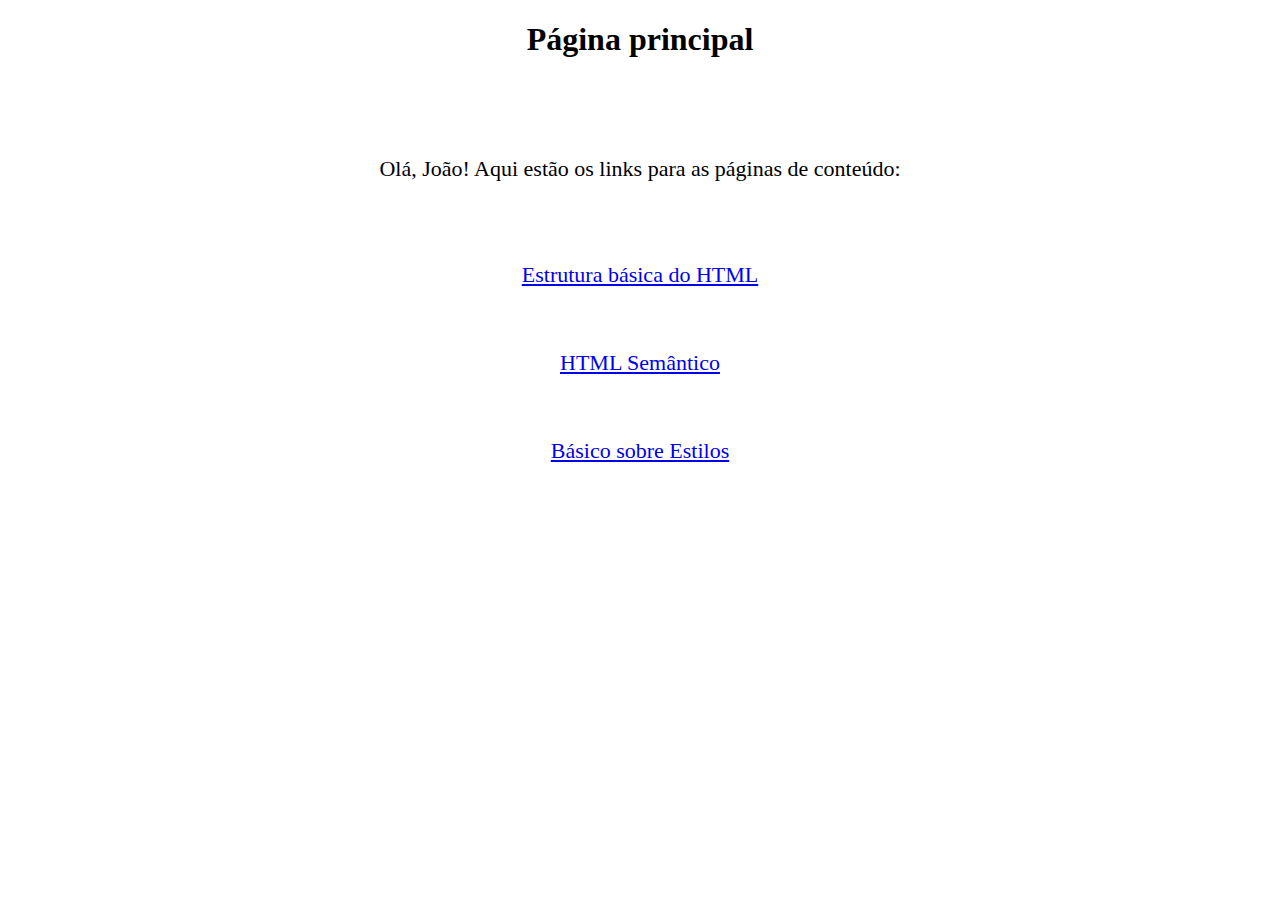
<file: index.html>
<!DOCTYPE html>
<html lang="en">
<head>
    <meta charset="UTF-8">
    <meta http-equiv="X-UA-Compatible" content="IE=edge">
    <meta name="viewport" content="width=device-width, initial-scale=1.0">
    <title>Atividade 1</title>
    <link rel="stylesheet" href="css/positions.css">
</head>
<body>
    <h1>Página principal</h1>

    <br />
    <br />
    <br />

    <p>Olá, João! Aqui estão os links para as páginas de conteúdo: </p>
    
    <br />

    <br />

    <p><a href="http://127.0.0.1:5500/estrutura.html">Estrutura básica do HTML</a></p>

    <br />

    <p><a href="http://127.0.0.1:5500/semantica.html">HTML Semântico</a></p>

    <br />

    <p><a href="http://127.0.0.1:5500/estilos.html">Básico sobre Estilos</a></p>
    
</body>
</html>
</file>
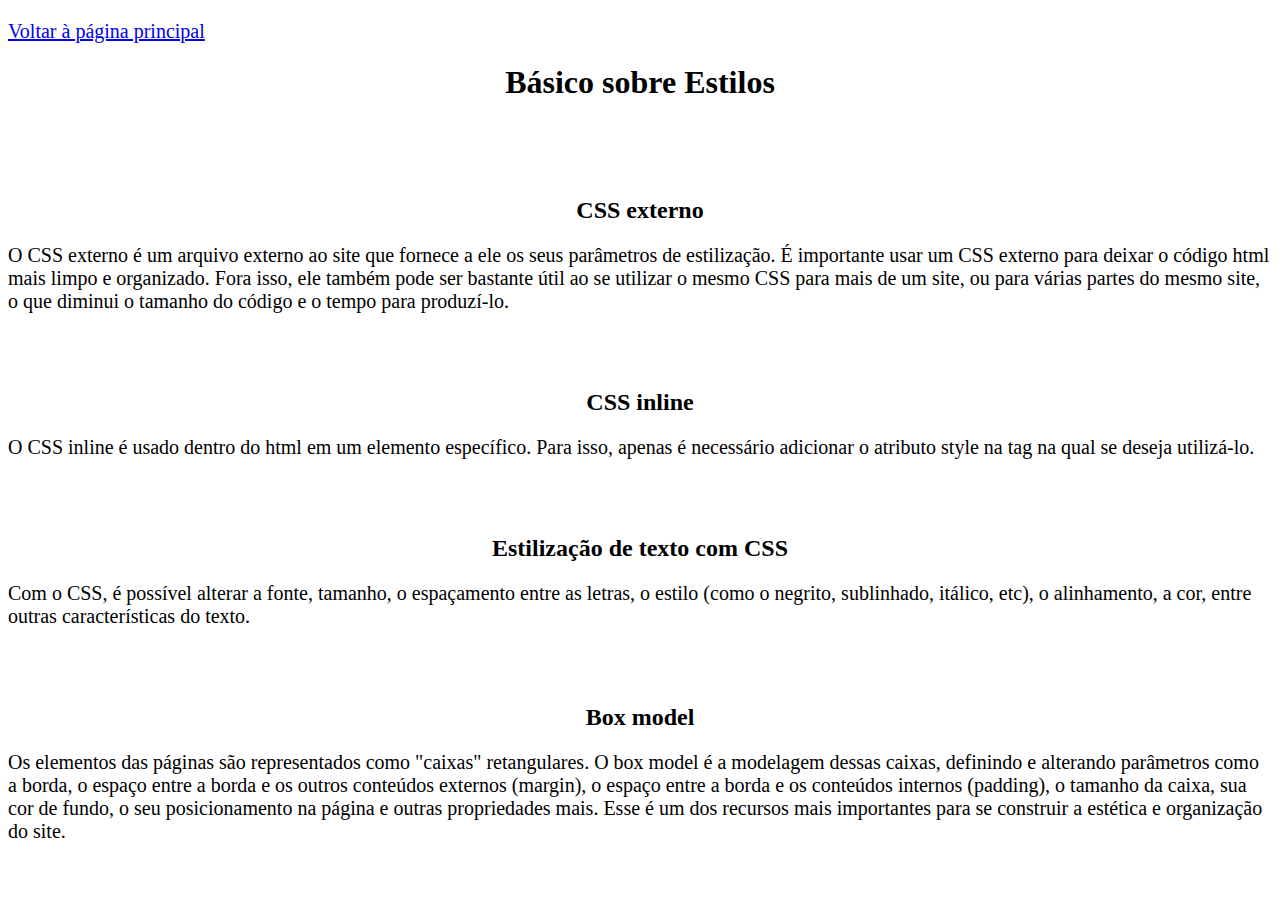
<file: estilos.html>
<!DOCTYPE html>
<html lang="en">
<head>
    <meta charset="UTF-8">
    <meta http-equiv="X-UA-Compatible" content="IE=edge">
    <meta name="viewport" content="width=device-width, initial-scale=1.0">
    <title>Básico sobre Estilos</title>
    <link rel="stylesheet" href="css/positions2.css">
</head>
<body>
    <p class="Link"><a href="http://127.0.0.1:5500/index.html">Voltar à página principal</a></p>

    <h1>Básico sobre Estilos</h1>

    <br />

    <br />

    <br />

    <h2>CSS externo</h2>

    <p>O CSS externo é um arquivo externo ao site que fornece a ele os seus parâmetros de estilização. É importante usar um CSS externo para deixar o código html mais limpo e organizado. Fora isso, ele também pode ser bastante útil ao se utilizar o mesmo CSS para mais de um site, ou para várias partes do mesmo site, o que diminui o tamanho do código e o tempo para produzí-lo. </p>

    <br />

    <br />
    
    <h2>CSS inline</h2>
    
    <p>O CSS inline é usado dentro do html em um elemento específico. Para isso, apenas é necessário adicionar o atributo style na tag na qual se deseja utilizá-lo.</p>

    <br />

    <br />
    
    <h2>Estilização de texto com CSS</h2>

    <p>Com o CSS, é possível alterar a fonte, tamanho, o espaçamento entre as letras, o estilo (como o negrito, sublinhado, itálico, etc), o alinhamento, a cor, entre outras características do texto.</p>
    
    <br />

    <br />
    
    <h2>Box model</h2>

    <p>Os elementos das páginas são representados como "caixas" retangulares. O box model é a modelagem dessas caixas, definindo e alterando parâmetros como a borda, o espaço entre a borda e os outros conteúdos externos (margin), o espaço entre a borda e os conteúdos internos (padding), o tamanho da caixa, sua cor de fundo, o seu posicionamento na página e outras propriedades mais. Esse é um dos recursos mais importantes para se construir a estética e organização do site.</p>

</body>
</html>
</file>
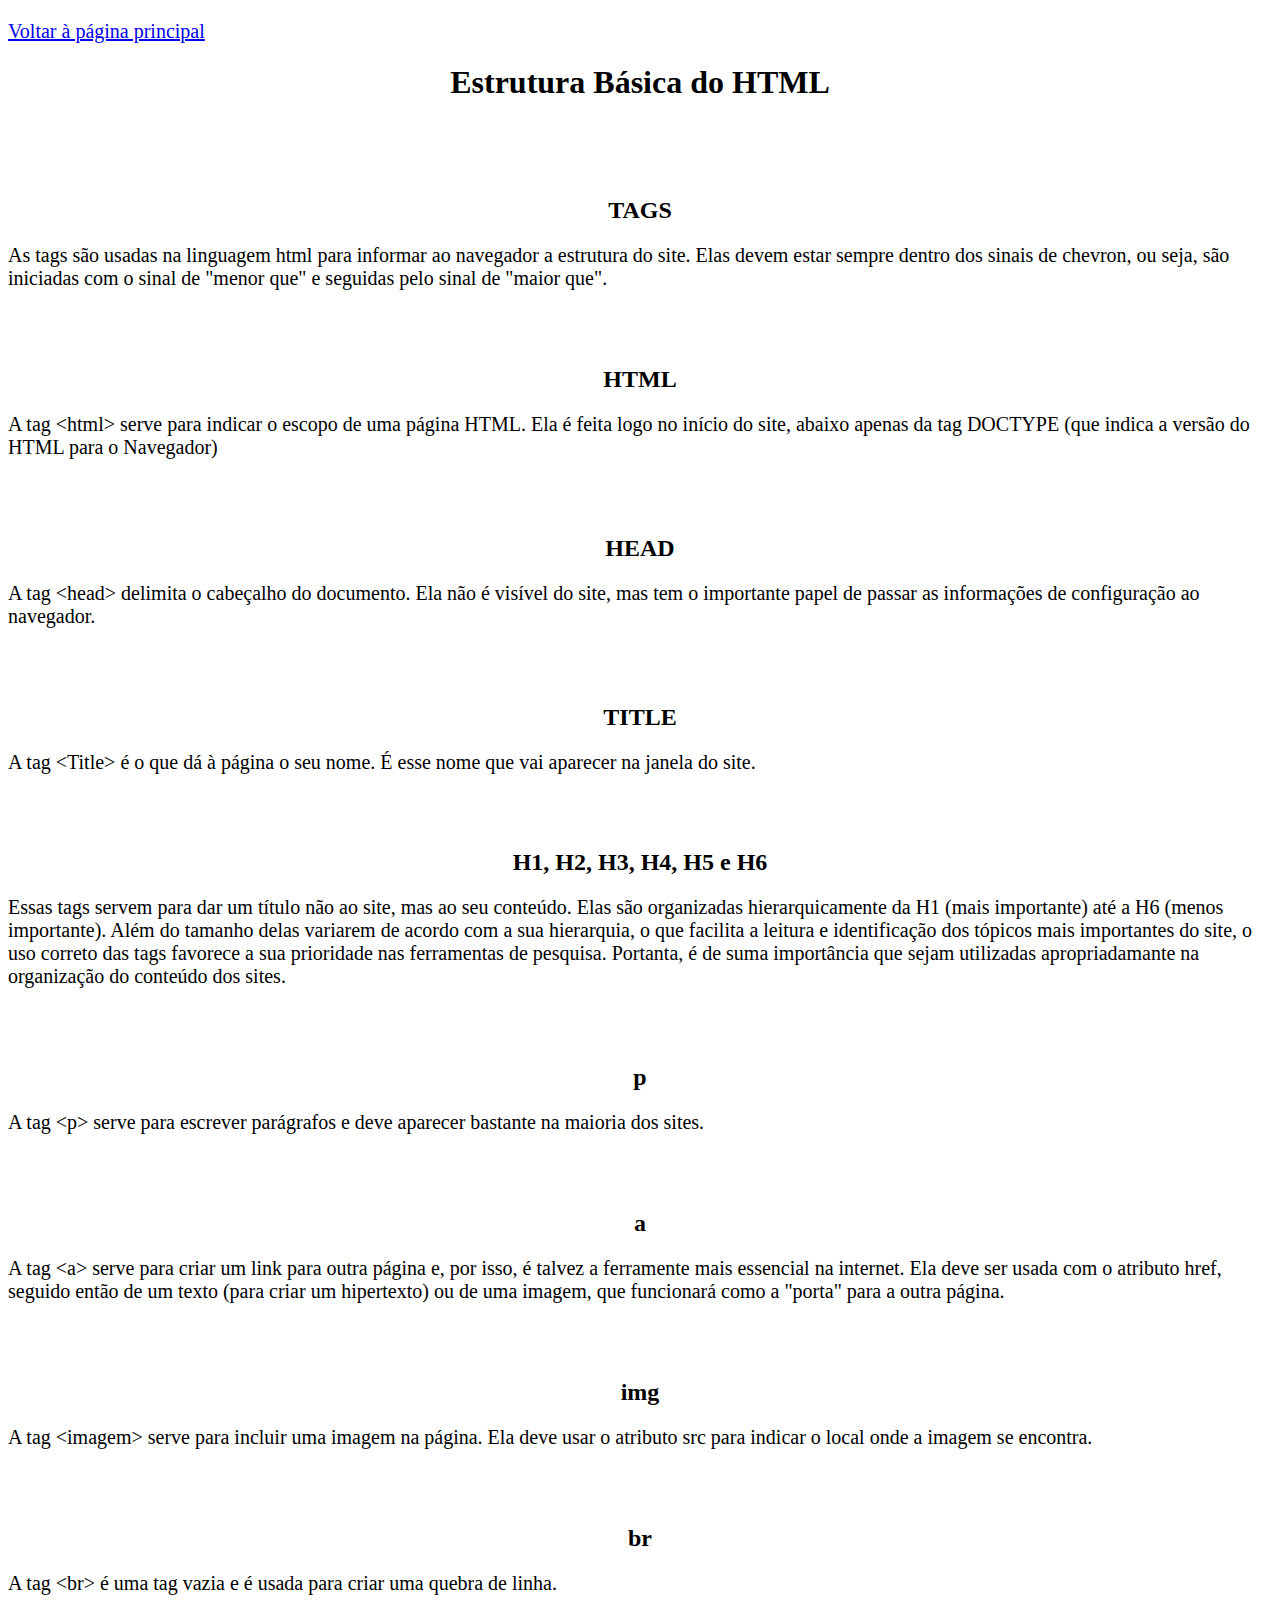
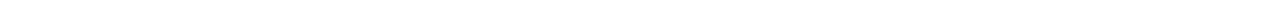
<file: estrutura.html>
<!DOCTYPE html>
<html lang="en">
<head>
    <meta charset="UTF-8">
    <meta http-equiv="X-UA-Compatible" content="IE=edge">
    <meta name="viewport" content="width=device-width, initial-scale=1.0">
    <title>Estrutura Básica do HTML</title>
    <link rel="stylesheet" href="css/positions2.css">
</head>
<body>
    <p class="Link"><a href="http://127.0.0.1:5500/index.html">Voltar à página principal</a></p>

    <h1> Estrutura Básica do HTML</h1>

    <br />

    <br />

    <br />

    <h2>TAGS</h2>

    <p>As tags são usadas na linguagem html para informar ao navegador a estrutura do site. Elas devem estar sempre dentro dos sinais de chevron, ou seja, são iniciadas com o sinal de "menor que" e seguidas pelo sinal de "maior que". </p>

    <br />

    <br />
    
    <h2>HTML</h2>
    
    <p>A tag &lthtml&gt serve para indicar o escopo de uma página HTML. Ela é feita logo no início do site, abaixo apenas da tag DOCTYPE (que indica a versão do HTML para o Navegador)</p>

    <br />

    <br />
    
    <h2>HEAD</h2>

    <p>A tag &lthead&gt delimita o cabeçalho do documento. Ela não é visível do site, mas tem o importante papel de passar as informações de configuração ao navegador.</p>
    
    <br />

    <br />
    
    <h2>TITLE</h2>

    <p>A tag &ltTitle&gt é o que dá à página o seu nome. É esse nome que vai aparecer na janela do site.</p>

    <br />

    <br />
    
    <h2>H1, H2, H3, H4, H5 e H6</h2>

    <p>Essas tags servem para dar um título não ao site, mas ao seu conteúdo. Elas são organizadas hierarquicamente da H1 (mais importante) até a H6 (menos importante). Além do tamanho delas variarem de acordo com a sua hierarquia, o que facilita a leitura e identificação dos tópicos mais importantes do site, o uso correto das tags favorece a sua prioridade nas ferramentas de pesquisa. Portanta, é de suma importância que sejam utilizadas apropriadamante na organização do conteúdo dos sites.</p>

    <br />

    <br />
    
    <h2>p</h2>

    <p>A tag &ltp&gt serve para escrever parágrafos e deve aparecer bastante na maioria dos sites.</p>

    <br />

    <br />

    <h2>a</h2>

    <p>A tag &lta&gt serve para criar um link para outra página e, por isso, é talvez a ferramente mais essencial na internet. Ela deve ser usada com o atributo href, seguido então de um texto (para criar um hipertexto) ou de uma imagem, que funcionará como a "porta" para a outra página.</p>

    <br />

    <br />
    
    <h2>img</h2>

    <p>A tag &ltimagem&gt serve para incluir uma imagem na página. Ela deve usar o atributo src para indicar o local onde a imagem se encontra.</p>

    <br />

    <br />

    <h2>br</h2>

    <p>A tag &ltbr&gt é uma tag vazia e é usada para criar uma quebra de linha.</p>

</body>
</html>
</file>
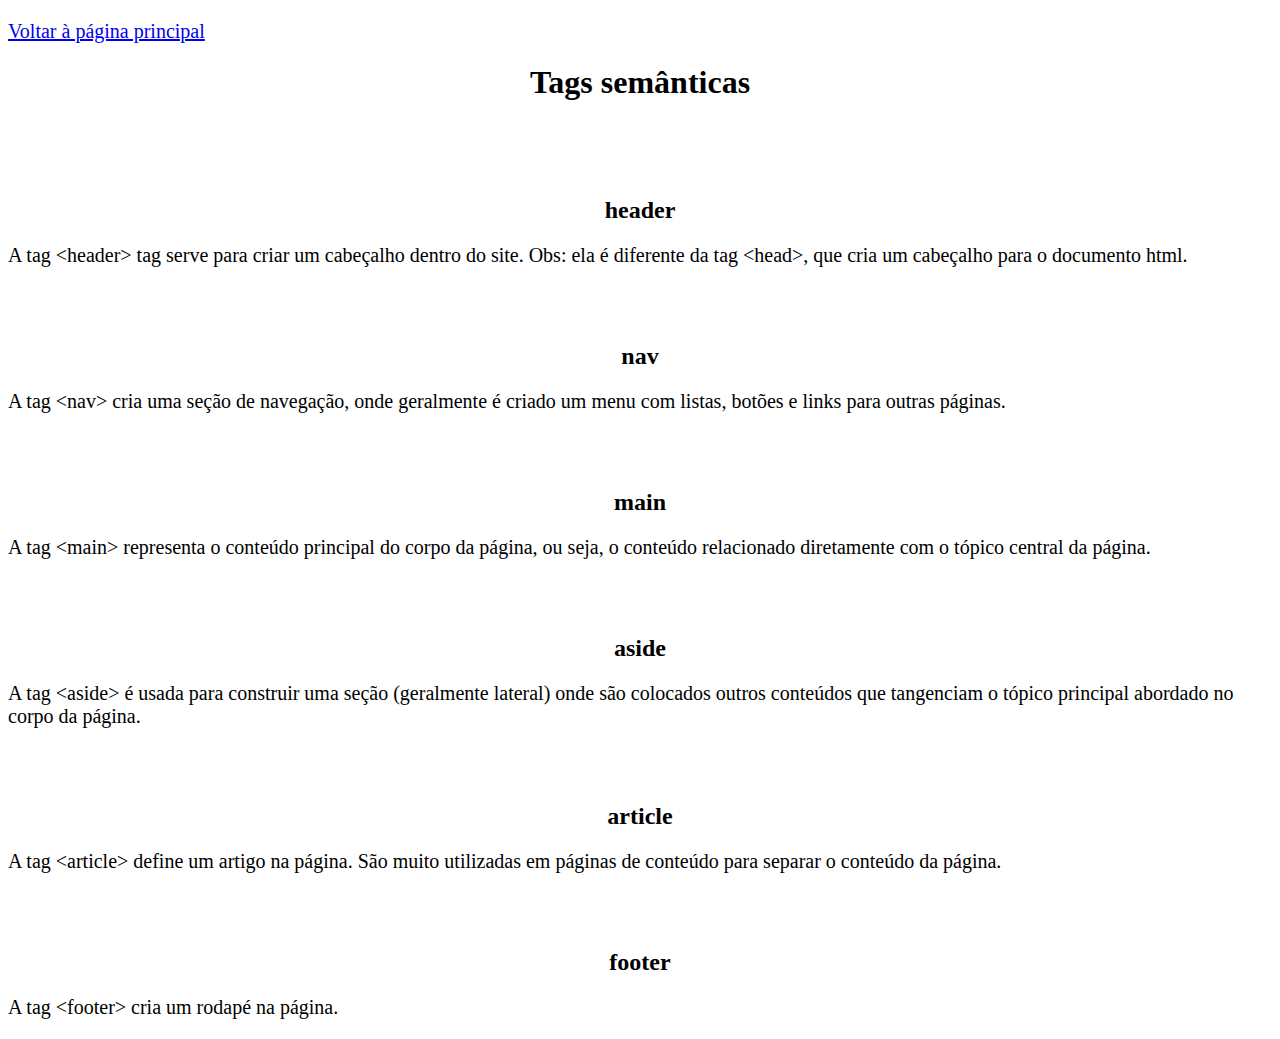
<file: semantica.html>
<!DOCTYPE html>
<html lang="en">
<head>
    <meta charset="UTF-8">
    <meta http-equiv="X-UA-Compatible" content="IE=edge">
    <meta name="viewport" content="width=device-width, initial-scale=1.0">
    <title>HTML Semântico</title>
    <link rel="stylesheet" href="css/positions2.css">
</head>
<body>
    <p class="Link"><a href="http://127.0.0.1:5500/index.html">Voltar à página principal</a></p>

    <h1>Tags semânticas</h1>

    <br />

    <br />

    <br />

    <h2>header</h2>

    <p>A tag &ltheader&gt tag serve para criar um cabeçalho dentro do site. Obs: ela é diferente da tag &lthead&gt, que cria um cabeçalho para o documento html.</p>

    <br />

    <br />
    
    <h2>nav</h2>
    
    <p>A tag &ltnav&gt cria uma seção de navegação, onde geralmente é criado um menu com listas, botões e links para outras páginas.</p>

    <br />

    <br />
    
    <h2>main</h2>

    <p>A tag &ltmain&gt representa o conteúdo principal do corpo da página, ou seja, o conteúdo relacionado diretamente com o tópico central da página.</p>
    
    <br />

    <br />
    
    <h2>aside</h2>

    <p>A tag &ltaside&gt é usada para construir uma seção (geralmente lateral) onde são colocados outros conteúdos que tangenciam o tópico principal abordado no corpo da página.</p>

    <br />

    <br />
    
    <h2>article</h2>

    <p>A tag &ltarticle&gt define um artigo na página. São muito utilizadas em páginas de conteúdo para separar o conteúdo da página.</p>

    <br />

    <br />
    
    <h2>footer</h2>

    <p>A tag &ltfooter&gt cria um rodapé na página.</p>

</body>
</html>
</file>
<file: css/positions.css>
h1 {
    text-align: center;
}

p {
    text-align: center;
    font-size: 22px;
}
</file>
<file: css/positions2.css>
h1 {
    text-align: center;
}

p {
    font-size: 20px;
}

h2 {
    text-align: center;

}
</file>
